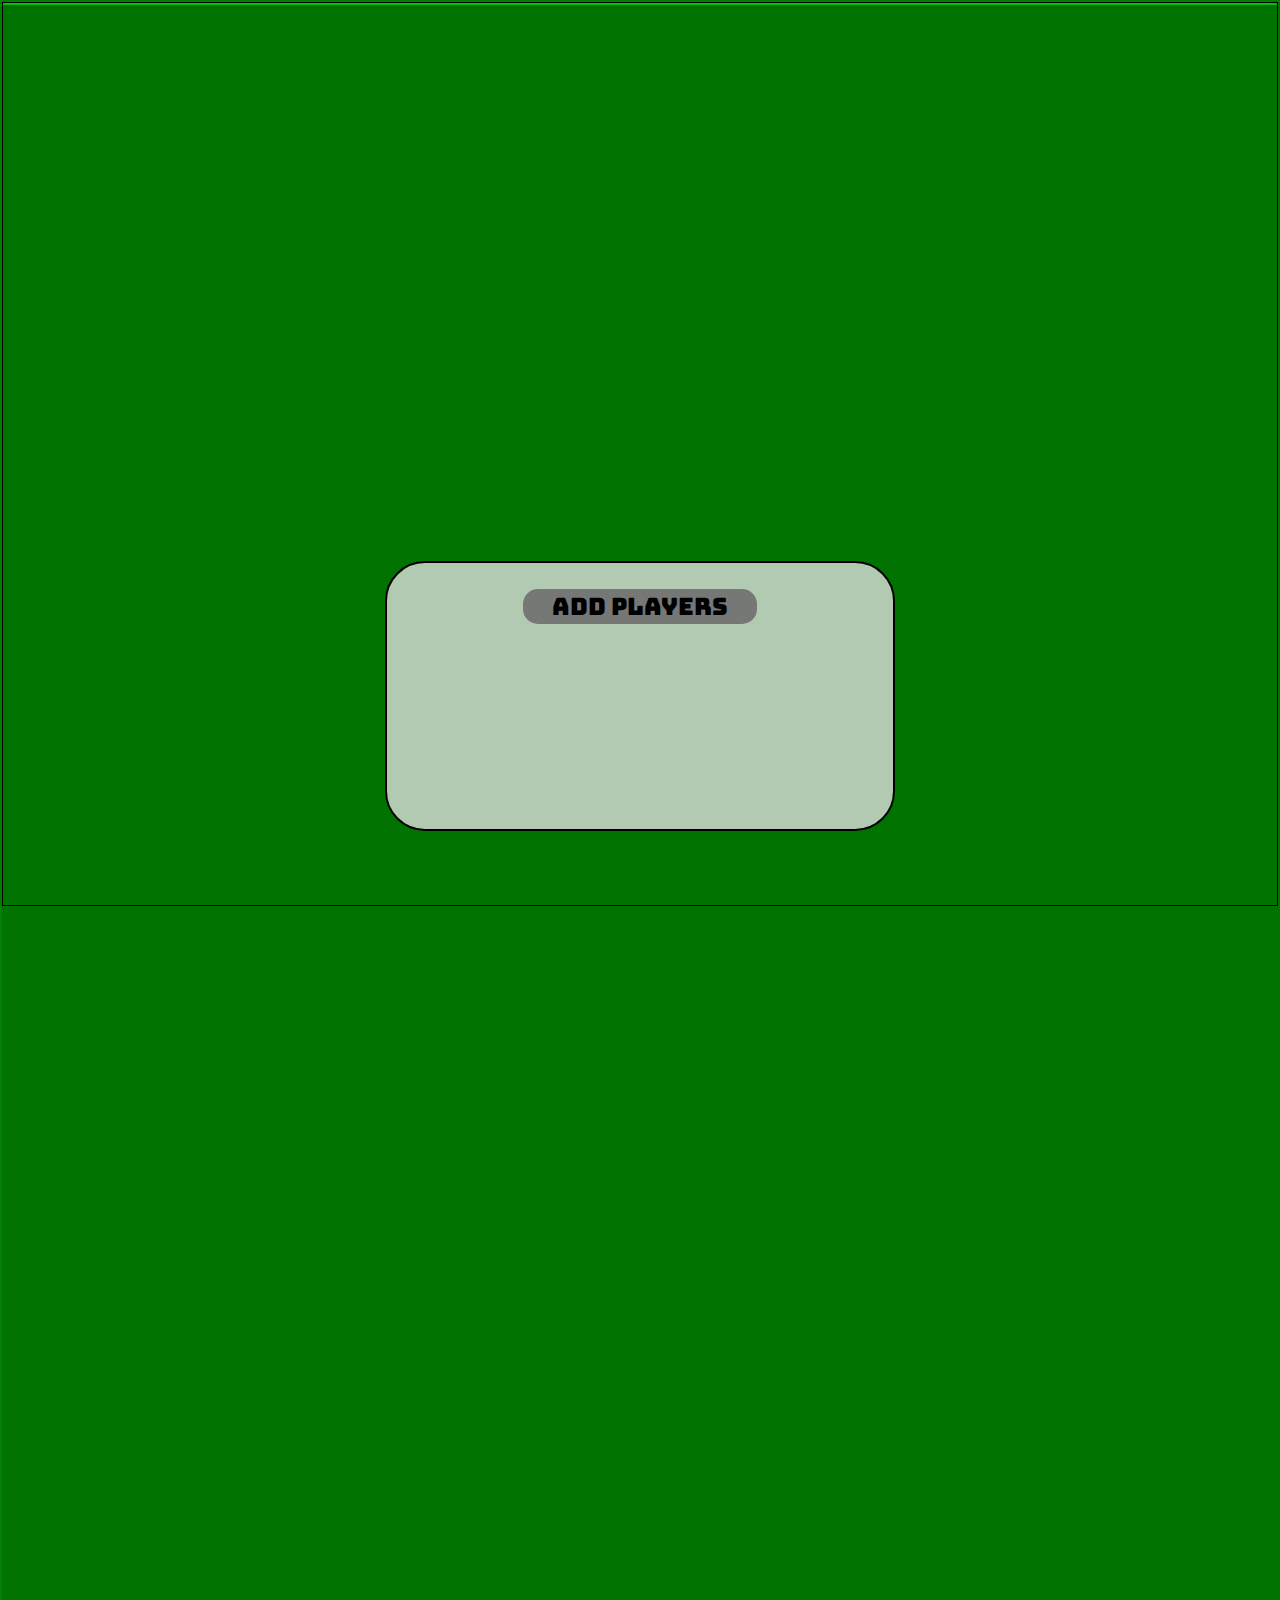
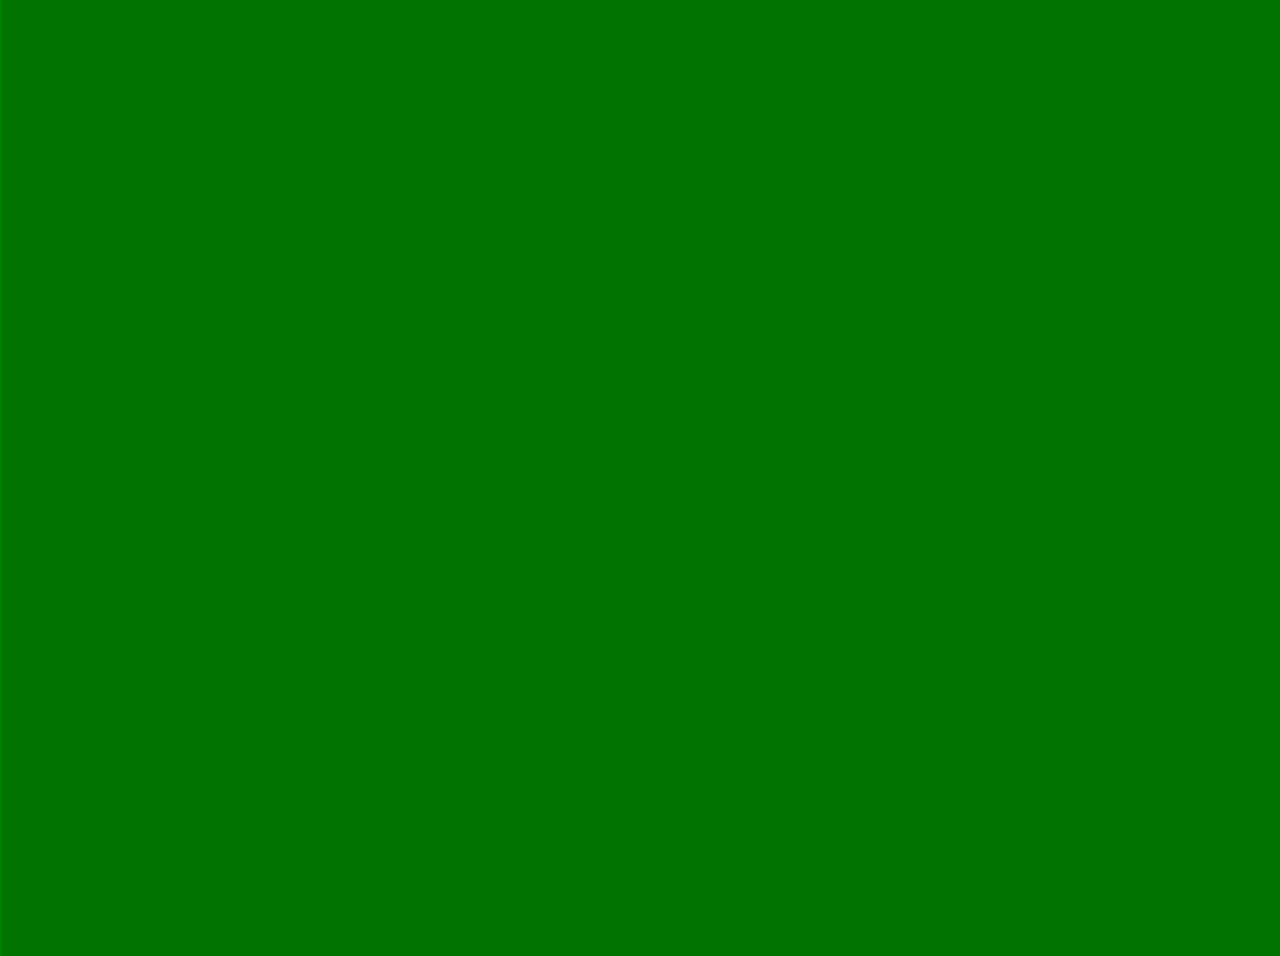
<file: index.html>
<!DOCTYPE html>
<html>
  <head>
    <meta charset="utf-8">
    <title>BlackJack</title>
    <meta name="viewport" content="width=device-width, initial-scale=1">
    <link href="https://fonts.googleapis.com/css?family=Bungee" rel="stylesheet">
    <link href="https://fonts.googleapis.com/css?family=Ramabhadra" rel="stylesheet">
    <link rel="stylesheet" href="main.css" media="screen" title="no title">
    <link rel="stylesheet" href="grid.css" media="screen" title="no title">
  </head>
  <body>
    <button class="modal-deal-button" type="button" name="button">Place Your Bets!</button>
    <div class="modal-start-page-bottom"></div>
    <div class="modal-start-page-top wrapper row indent-dt-6 dt-8 indent-tl-5 tl-10 indent-tp-4 tp-12 indent-ml-3 mp-14 indent-ml-3 mp-14">
      <div class="row indent-dt-3 dt-14 indent-tl-3 tl-14 indent-tp-3 tp-14 indent-ml-3 mp-14 indent-ml-3 mp-14">
        <button class="add-player indent-dt-3 dt-14 indent-tl-3 tl-14 indent-tp-3 tp-14 indent-ml-3 mp-14 indent-ml-3 mp-14" type="button" name="button">Add Players</button>
        <button class="start-button indent-dt-3 dt-14 indent-tl-3 tl-14 indent-tp-3 tp-14 indent-ml-3 mp-14 indent-ml-3 mp-14" type="button" name="button">Start</button>
      </div>
    </div>
    <div class="transform-wrapper">
      <div class="dealer-container"></div>
      <div class="player-container"></div>
    </div>
    <script src="https://ajax.googleapis.com/ajax/libs/jquery/3.1.1/jquery.min.js"></script>
    <script type="text/javascript" src="app.js"></script>
    <script type="text/javascript" src="player.js"></script>
    <script type="text/javascript" src="dealer.js"></script>
    <script type="text/javascript" src="hand.js"></script>
  </body>
</html>

<!-- Project Console: https://console.firebase.google.com/project/dowdq1project/overview
Hosting URL: https://dowdq1project.firebaseapp.com -->
</file>
<file: main.css>
* {
  border: 1px solid transparent;
}

body {
  background-color: green;
  padding: 0;
  margin: 0;
  font-family: 'Ramabhadra', sans-serif;
  color: white;
  z-index: 100;
  perspective: 1200px;
  background-image: url("http://entropymag.org/wp-content/uploads/2014/10/outer-space-wallpaper-pictures.jpg");
}

/***********modal start page***********/

.transform-wrapper {
  margin: 0 auto;
  padding-bottom: 100px;
  padding: 0;
  border: 1px solid black;
  background-color: transparent;
  box-sizing: border-box;
  width: 100%;
  transition: transform 2s, width 2s, height 4s;
}

.modal-start-page-top {
  position: fixed;
  top: 55vh;
  background-color: rgba(222, 222, 222, .8);
  width: 40%;
  height: 30vh;
  margin: 5%;
  border-radius: 40px;
  border: 2px solid black;
  box-sizing: border-box;
  z-index: 1000;
}

.modal-start-page-bottom {
  position: fixed;
  width: 100%;
  height: 1300px;
  padding: 100%;
  background-color: rgba(0,0,0,.1);
  z-index: 800;
}

.add-player, .start-button{
  font-size: 1.5rem;
  margin: 1.6rem auto;
  background-color: rgba(111, 111, 111, 0.9);
}

.start-button {
  display: none;
}

/*********** DEAL NEW HAND MODAL BUTTON  ***********/

.modal-deal-button {
  position: fixed;
  top: 40%;
  right: 25%;
  display: none;
  font-size: 2rem;
  width: 50%;
  height: 4rem;
  box-shadow: 2px 2px 2px black;
  background-color: grey;
  z-index: 1000;
}
/*********** Insurance  ***********/
.modal-insurance {
  position: absolute;
  top: 0;
  left: 0;
  display: none;
  width: 100%;
  height: 100%;
  background-color: rgba(444, 444, 444, .8);
  z-index: 2000;
  padding-top: 20%;
  box-sizing: border-box;
}

.get-insurance, .skip-insurance {
  width: 60%;
  height: 3rem;
  font-size: 1.5rem;
  display: block;
  margin: 1rem auto;
  font-family: 'Bungee', cursive;
  color: black;
}

.get-insurance:hover, .skip-insurance:hover {
  width: 66%;
  height: 3.3rem;
}

.insurance-bet {
  text-align: center;
  display: none;
}

h1 {
  color: black;
}

/*********** Play Hand After Deal ***********/

.modal-play-options {
  position: absolute;
  top: 90%;
  left: 0;
  display: none;
  width: 100%;
  height: 10%;
  justify-content: space-around;;
  background-color: transparent;;
  z-index: 2000;
  box-sizing: border-box;
}

.hit-button, .stay-button, .double-button, .split-button {
  padding: 7px;
  display: none;
  font-family: 'Bungee', cursive;
}

.hit-button:hover, .stay-button:hover, .double-button:hover, .split-button:hover{
  height: 2.4rem;
  color: rgb(88,88,88);
}

/*********** MAIN PAGE  ***********/

.player-container, .dealer-container {
  height: 100vh;
  display: flex;
  flex-direction: row-reverse;
  justify-content: center;
  border-radius: 10px;
  position: relative;
  box-sizing: border-box;
  background-color: green;
  z-index: 100;
  transition: height 1.3s
}

/*.player:hover {
  width: 70%;
}*/

.dealer-container {
  background-color: rgba(10, 230, 20, .8);
  height: 0;
}

.card-container {
  display: flex;
  width: 100%;
  transition: width 1s, rotateX .5s;
}

.card-container:hover {
  width: 150%;
  transform: translate3d(-10px, 0px, -50px) rotateX(0deg);
}

.plyr-crd-img {
  width: 25%;
  height: 25%;
}

.player {
  width: 40%;
  height: 100%;
  margin: 0 6px;
  margin-top: 3%;
  display: flex;
  flex-direction: column;
  justify-content: flex-start;
  /*border: 1px solid black;*/
  border-radius: 10px;
  padding: 4px;
  /*background-color: #74f442;*/
  background-color: transparent;
  box-sizing: border-box;
  position: relative;
  transition: width 1.5s;
  perspective: 1200px;
  transition: background-color 1s, width: 2s;
}

.card {
  margin-top: 6%;
  margin-bottom: 3%;
  max-width: 120px;
  box-sizing: border-box;
}

.dealer-card {
  margin-top: 6%;
  margin-bottom: 3%;
  max-width: 240px;
  box-sizing: border-box;
}

#h-card {
  width: 226px;
  height: 314px;
}

.holder {

}

.avatar, .av-img {
  width: 100%;
  height: 21vh;
  max-width: 250px;
  margin: auto;
  border-radius: 5%;
  z-index: -200;
  /*border-radius: 50%;*/
  transition: transform 2s, width 1s, border-radius 2s, margin 2s, height 2s;
}
.avatar {
  margin: 3% auto;
  margin-bottom: 5%;
  height: 22vh;
}

.greeting {
    width: 90%;
    margin: 0 auto;
    background-color: rgba(255, 255, 255, .8);
    color: red;
    border-radius: 17px;
    padding: 10px;
}

/*.avatar:hover {
  transform: rotateY(150deg);
  width: 120%;
}*/

button {
  border-radius: 15px;
  font-family: 'Bungee', cursive;
}

/*********** BETTING ***********/

.money-container {
  position: absolute;
  top: 52%;
  width: 100%;
  height: 65%;
  position: relative;
  font-size: 2rem;
  display: none; /*change with jQ*/
}

.money-container:hover {
  z-index: -100;
}

.chips, .bet {
  display: inline-block;
  width: 50%;
  margin-bottom: 7rem;
  color: gold;
}

.bet {
  text-align: right;
  /*animation: blink .6s infinite;*/
}

.increase-bet, .decrease-bet {
  height: 2.5rem;
  width: 2.5rem;
  font-size: 2rem;
  border-radius: 50%;
  z-index: 5000;
}

.increase-bet:hover, .decrease-bet:hover {
  height: 3.3rem;
  width: 3.3rem;
  color: rgb(88,88,88);
}

.decrease-bet {
  margin-right: calc(100% - 6rem);
}

.decrease-bet:hover {
  margin-right: calc(100% - 6.3rem);
}

.increase-bet:hover {
  margin-left: -.6rem;
}

/*********** insult ***********/

.insult {
  text-align: center;
  width: 120%;
  padding: 20px;
  color: red;
  display: none;
  border-radius: 12px;
  background-color: rgba(255, 255, 255, .8);
  box-sizing: border-box;
  margin: 0 auto;
  transform: translate3d(0px, 0px, 0px) rotateX(0deg);
  transition: transform 8s linear 3s, background-color 5s linear 3s;
  z-index: 1000;
}

/*/ ******************** KeyFrame Animations *********************/

@keyframes blink {
    0% { color: white; }
    25% { color: black; }
    75% { color: white; }
    100% { color: white; }
};
</file>
<file: grid.css>
* {
	box-sizing: border-box;
	-webkit-box-sizing: border-box;
	-moz-box-sizing: border-box;
}

*:before, *:after {
	box-sizing: border-box;
	-webkit-box-sizing: border-box;
	-moz-box-sizing: border-box;
}

body {
	margin: 0;
}

.wrapper {
	max-width: 1280px;
	width: 100%;
	margin-left: auto;
	margin-right: auto;
	padding-left: 5px;
	padding-right: 5px;
}

.row {
	margin-left: -5px;
	margin-right: -5px;
}

.nested {
	margin-bottom: 0 !important;
}

.wrapper:before,
.row:before {
	display: table;
	content: " ";
}

.wrapper:after,
.row:after {
	clear: both;
	display: table;
	content: " ";
}

.dt-1, .tl-1, .tp-1, .ml-1, .mp-1,
.dt-2, .tl-2, .tp-2, .ml-2, .mp-2,
.dt-3, .tl-3, .tp-3, .ml-3, .mp-3,
.dt-4, .tl-4, .tp-4, .ml-4, .mp-4,
.dt-5, .tl-5, .tp-5, .ml-5, .mp-5,
.dt-6, .tl-6, .tp-6, .ml-6, .mp-6,
.dt-7, .tl-7, .tp-7, .ml-7, .mp-7,
.dt-8, .tl-8, .tp-8, .ml-8, .mp-8,
.dt-9, .tl-9, .tp-9, .ml-9, .mp-9,
.dt-10, .tl-10, .tp-10, .ml-10, .mp-10,
.dt-11, .tl-11, .tp-11, .ml-11, .mp-11,
.dt-12, .tl-12, .tp-12, .ml-12, .mp-12,
.dt-13, .tl-13, .tp-13, .ml-13, .mp-13,
.dt-14, .tl-14, .tp-14, .ml-14, .mp-14,
.dt-15, .tl-15, .tp-15, .ml-15, .mp-15,
.dt-16, .tl-16, .tp-16, .ml-16, .mp-16,
.dt-17, .tl-17, .tp-17, .ml-17, .mp-17,
.dt-18, .tl-18, .tp-18, .ml-18, .mp-18,
.dt-19, .tl-19, .tp-19, .ml-19, .mp-19,
.dt-20, .tl-20, .tp-20, .ml-20, .mp-20 {
	float: left;
	padding-left: 5px;
	padding-right: 5px;
	min-height: 1px;
	margin-bottom: 5px;
}

.mp-1 {
	width: 5%;
}

.mp-2 {
	width: 10%;
}

.mp-3 {
	width: 15%;
}

.mp-4 {
	width: 20%;
}

.mp-5 {
	width: 25%;
}

.mp-6 {
	width: 30%;
}

.mp-7 {
	width: 35%;
}

.mp-8 {
	width: 40%;
}

.mp-9 {
	width: 45%;
}

.mp-10 {
	width: 50%;
}

.mp-11 {
	width: 55%;
}

.mp-12 {
	width: 60%;
}

.mp-13 {
	width: 65%;
}

.mp-14 {
	width: 70%;
}

.mp-15 {
	width: 75%;
}

.mp-16 {
	width: 80%;
}

.mp-17 {
	width: 85%;
}

.mp-18 {
	width: 90%;
}

.mp-19 {
	width: 95%;
}

.mp-20 {
	width: 100%;
}

.ml-1 {
	width: 5%;
}

.ml-2 {
	width: 10%;
}

.ml-3 {
	width: 15%;
}

.ml-4 {
	width: 20%;
}

.ml-5 {
	width: 25%;
}

.ml-6 {
	width: 30%;
}

.ml-7 {
	width: 35%;
}

.ml-8 {
	width: 40%;
}

.ml-9 {
	width: 45%;
}

.ml-10 {
	width: 50%;
}

.ml-11 {
	width: 55%;
}

.ml-12 {
	width: 60%;
}

.ml-13 {
	width: 65%;
}

.ml-14 {
	width: 70%;
}

.ml-15 {
	width: 75%;
}

.ml-16 {
	width: 80%;
}

.ml-17 {
	width: 85%;
}

.ml-18 {
	width: 90%;
}

.ml-19 {
	width: 95%;
}

.ml-20 {
	width: 100%;
}

.tp-1 {
	width: 5%;
}

.tp-2 {
	width: 10%;
}

.tp-3 {
	width: 15%;
}

.tp-4 {
	width: 20%;
}

.tp-5 {
	width: 25%;
}

.tp-6 {
	width: 30%;
}

.tp-7 {
	width: 35%;
}

.tp-8 {
	width: 40%;
}

.tp-9 {
	width: 45%;
}

.tp-10 {
	width: 50%;
}

.tp-11 {
	width: 55%;
}

.tp-12 {
	width: 60%;
}

.tp-13 {
	width: 65%;
}

.tp-14 {
	width: 70%;
}

.tp-15 {
	width: 75%;
}

.tp-16 {
	width: 80%;
}

.tp-17 {
	width: 85%;
}

.tp-18 {
	width: 90%;
}

.tp-19 {
	width: 95%;
}

.tp-20 {
	width: 100%;
}

.tl-1 {
	width: 5%;
}

.tl-2 {
	width: 10%;
}

.tl-3 {
	width: 15%;
}

.tl-4 {
	width: 20%;
}

.tl-5 {
	width: 25%;
}

.tl-6 {
	width: 30%;
}

.tl-7 {
	width: 35%;
}

.tl-8 {
	width: 40%;
}

.tl-9 {
	width: 45%;
}

.tl-10 {
	width: 50%;
}

.tl-11 {
	width: 55%;
}

.tl-12 {
	width: 60%;
}

.tl-13 {
	width: 65%;
}

.tl-14 {
	width: 70%;
}

.tl-15 {
	width: 75%;
}

.tl-16 {
	width: 80%;
}

.tl-17 {
	width: 85%;
}

.tl-18 {
	width: 90%;
}

.tl-19 {
	width: 95%;
}

.tl-20 {
	width: 100%;
}

.dt-1 {
	width: 5%;
}

.dt-2 {
	width: 10%;
}

.dt-3 {
	width: 15%;
}

.dt-4 {
	width: 20%;
}

.dt-5 {
	width: 25%;
}

.dt-6 {
	width: 30%;
}

.dt-7 {
	width: 35%;
}

.dt-8 {
	width: 40%;
}

.dt-9 {
	width: 45%;
}

.dt-10 {
	width: 50%;
}

.dt-11 {
	width: 55%;
}

.dt-12 {
	width: 60%;
}

.dt-13 {
	width: 65%;
}

.dt-14 {
	width: 70%;
}

.dt-15 {
	width: 75%;
}

.dt-16 {
	width: 80%;
}

.dt-17 {
	width: 85%;
}

.dt-18 {
	width: 90%;
}

.dt-19 {
	width: 95%;
}

.dt-20 {
	width: 100%;
}

.indent-dt-1 {
	margin-left: 5%;
}

.indent-dt-2 {
	margin-left: 10%;
}

.indent-dt-3 {
	margin-left: 15%;
}

.indent-dt-4 {
	margin-left: 20%;
}

.indent-dt-5 {
	margin-left: 25%;
}

.indent-dt-6 {
	margin-left: 30%;
}

.indent-dt-7 {
	margin-left: 35%;
}

.indent-dt-8 {
	margin-left: 40%;
}

.indent-dt-9 {
	margin-left: 45%;
}

.indent-dt-10 {
	margin-left: 50%;
}

.indent-dt-11 {
	margin-left: 55%;
}

.indent-dt-12 {
	margin-left: 60%;
}

.indent-dt-13 {
	margin-left: 65%;
}

.indent-dt-14 {
	margin-left: 70%;
}

.indent-dt-15 {
	margin-left: 75%;
}

.indent-dt-16 {
	margin-left: 80%;
}

.indent-dt-17 {
	margin-left: 85%;
}

.indent-dt-18 {
	margin-left: 90%;
}

.indent-dt-19 {
	margin-left: 95%;
}

.indent-dt-20 {
	margin-left: 100%;
}

@media (max-width: 1279px) {
	.wrapper {
		max-width: 1170px;
	}
}

@media (max-width : 1169px) {
	.wrapper {
		max-width: 1024px;
	}

	.dt-1,
	.dt-2,
	.dt-3,
	.dt-4,
	.dt-5,
	.dt-6,
	.dt-7,
	.dt-8,
	.dt-9,
	.dt-10,
	.dt-11,
	.dt-12,
	.dt-13,
	.dt-14,
	.dt-15,
	.dt-16,
	.dt-17,
	.dt-18,
	.dt-19,
	.dt-20 {
		width: 100%;
	}

	.mp-1 {
		width: 5%;
	}

	.mp-2 {
		width: 10%;
	}

	.mp-3 {
		width: 15%;
	}

	.mp-4 {
		width: 20%;
	}

	.mp-5 {
		width: 25%;
	}

	.mp-6 {
		width: 30%;
	}

	.mp-7 {
		width: 35%;
	}

	.mp-8 {
		width: 40%;
	}

	.mp-9 {
		width: 45%;
	}

	.mp-10 {
		width: 50%;
	}

	.mp-11 {
		width: 55%;
	}

	.mp-12 {
		width: 60%;
	}

	.mp-13 {
		width: 65%;
	}

	.mp-14 {
		width: 70%;
	}

	.mp-15 {
		width: 75%;
	}

	.mp-16 {
		width: 80%;
	}

	.mp-17 {
		width: 85%;
	}

	.mp-18 {
		width: 90%;
	}

	.mp-19 {
		width: 95%;
	}

	.mp-20 {
		width: 100%;
	}

	.ml-1 {
		width: 5%;
	}

	.ml-2 {
		width: 10%;
	}

	.ml-3 {
		width: 15%;
	}

	.ml-4 {
		width: 20%;
	}

	.ml-5 {
		width: 25%;
	}

	.ml-6 {
		width: 30%;
	}

	.ml-7 {
		width: 35%;
	}

	.ml-8 {
		width: 40%;
	}

	.ml-9 {
		width: 45%;
	}

	.ml-10 {
		width: 50%;
	}

	.ml-11 {
		width: 55%;
	}

	.ml-12 {
		width: 60%;
	}

	.ml-13 {
		width: 65%;
	}

	.ml-14 {
		width: 70%;
	}

	.ml-15 {
		width: 75%;
	}

	.ml-16 {
		width: 80%;
	}

	.ml-17 {
		width: 85%;
	}

	.ml-18 {
		width: 90%;
	}

	.ml-19 {
		width: 95%;
	}

	.ml-20 {
		width: 100%;
	}

	.tp-1 {
		width: 5%;
	}

	.tp-2 {
		width: 10%;
	}

	.tp-3 {
		width: 15%;
	}

	.tp-4 {
		width: 20%;
	}

	.tp-5 {
		width: 25%;
	}

	.tp-6 {
		width: 30%;
	}

	.tp-7 {
		width: 35%;
	}

	.tp-8 {
		width: 40%;
	}

	.tp-9 {
		width: 45%;
	}

	.tp-10 {
		width: 50%;
	}

	.tp-11 {
		width: 55%;
	}

	.tp-12 {
		width: 60%;
	}

	.tp-13 {
		width: 65%;
	}

	.tp-14 {
		width: 70%;
	}

	.tp-15 {
		width: 75%;
	}

	.tp-16 {
		width: 80%;
	}

	.tp-17 {
		width: 85%;
	}

	.tp-18 {
		width: 90%;
	}

	.tp-19 {
		width: 95%;
	}

	.tp-20 {
		width: 100%;
	}

	.tl-1 {
		width: 5%;
	}

	.tl-2 {
		width: 10%;
	}

	.tl-3 {
		width: 15%;
	}

	.tl-4 {
		width: 20%;
	}

	.tl-5 {
		width: 25%;
	}

	.tl-6 {
		width: 30%;
	}

	.tl-7 {
		width: 35%;
	}

	.tl-8 {
		width: 40%;
	}

	.tl-9 {
		width: 45%;
	}

	.tl-10 {
		width: 50%;
	}

	.tl-11 {
		width: 55%;
	}

	.tl-12 {
		width: 60%;
	}

	.tl-13 {
		width: 65%;
	}

	.tl-14 {
		width: 70%;
	}

	.tl-15 {
		width: 75%;
	}

	.tl-16 {
		width: 80%;
	}

	.tl-17 {
		width: 85%;
	}

	.tl-18 {
		width: 90%;
	}

	.tl-19 {
		width: 95%;
	}

	.tl-20 {
		width: 100%;
	}

	.indent-dt-1,
	.indent-dt-2,
	.indent-dt-3,
	.indent-dt-4,
	.indent-dt-5,
	.indent-dt-6,
	.indent-dt-7,
	.indent-dt-8,
	.indent-dt-9,
	.indent-dt-10,
	.indent-dt-11,
	.indent-dt-12,
	.indent-dt-13,
	.indent-dt-14,
	.indent-dt-15,
	.indent-dt-16,
	.indent-dt-17,
	.indent-dt-18,
	.indent-dt-19,
	.indent-dt-20 {
		margin-left: 100%;
	}

	.indent-tl-1 {
		margin-left: 5%;
	}

	.indent-tl-2 {
		margin-left: 10%;
	}

	.indent-tl-3 {
		margin-left: 15%;
	}

	.indent-tl-4 {
		margin-left: 20%;
	}

	.indent-tl-5 {
		margin-left: 25%;
	}

	.indent-tl-6 {
		margin-left: 30%;
	}

	.indent-tl-7 {
		margin-left: 35%;
	}

	.indent-tl-8 {
		margin-left: 40%;
	}

	.indent-tl-9 {
		margin-left: 45%;
	}

	.indent-tl-10 {
		margin-left: 50%;
	}

	.indent-tl-11 {
		margin-left: 55%;
	}

	.indent-tl-12 {
		margin-left: 60%;
	}

	.indent-tl-13 {
		margin-left: 65%;
	}

	.indent-tl-14 {
		margin-left: 70%;
	}

	.indent-tl-15 {
		margin-left: 75%;
	}

	.indent-tl-16 {
		margin-left: 80%;
	}

	.indent-tl-17 {
		margin-left: 85%;
	}

	.indent-tl-18 {
		margin-left: 90%;
	}

	.indent-tl-19 {
		margin-left: 95%;
	}

	.indent-tl-20 {
		margin-left: 100%;
	}
}

@media (max-width: 1023px) {
	.tl-1,
	.tl-2,
	.tl-3,
	.tl-4,
	.tl-5,
	.tl-6,
	.tl-7,
	.tl-8,
	.tl-9,
	.tl-10,
	.tl-11,
	.tl-12,
	.tl-13,
	.tl-14,
	.tl-15,
	.tl-16,
	.tl-17,
	.tl-18,
	.tl-19,
	.tl-20 {
		width: 100%;
	}

	.mp-1 {
		width: 5%;
	}

	.mp-2 {
		width: 10%;
	}

	.mp-3 {
		width: 15%;
	}

	.mp-4 {
		width: 20%;
	}

	.mp-5 {
		width: 25%;
	}

	.mp-6 {
		width: 30%;
	}

	.mp-7 {
		width: 35%;
	}

	.mp-8 {
		width: 40%;
	}

	.mp-9 {
		width: 45%;
	}

	.mp-10 {
		width: 50%;
	}

	.mp-11 {
		width: 55%;
	}

	.mp-12 {
		width: 60%;
	}

	.mp-13 {
		width: 65%;
	}

	.mp-14 {
		width: 70%;
	}

	.mp-15 {
		width: 75%;
	}

	.mp-16 {
		width: 80%;
	}

	.mp-17 {
		width: 85%;
	}

	.mp-18 {
		width: 90%;
	}

	.mp-19 {
		width: 95%;
	}

	.mp-20 {
		width: 100%;
	}

	.ml-1 {
		width: 5%;
	}

	.ml-2 {
		width: 10%;
	}

	.ml-3 {
		width: 15%;
	}

	.ml-4 {
		width: 20%;
	}

	.ml-5 {
		width: 25%;
	}

	.ml-6 {
		width: 30%;
	}

	.ml-7 {
		width: 35%;
	}

	.ml-8 {
		width: 40%;
	}

	.ml-9 {
		width: 45%;
	}

	.ml-10 {
		width: 50%;
	}

	.ml-11 {
		width: 55%;
	}

	.ml-12 {
		width: 60%;
	}

	.ml-13 {
		width: 65%;
	}

	.ml-14 {
		width: 70%;
	}

	.ml-15 {
		width: 75%;
	}

	.ml-16 {
		width: 80%;
	}

	.ml-17 {
		width: 85%;
	}

	.ml-18 {
		width: 90%;
	}

	.ml-19 {
		width: 95%;
	}

	.ml-20 {
		width: 100%;
	}

	.tp-1 {
		width: 5%;
	}

	.tp-2 {
		width: 10%;
	}

	.tp-3 {
		width: 15%;
	}

	.tp-4 {
		width: 20%;
	}

	.tp-5 {
		width: 25%;
	}

	.tp-6 {
		width: 30%;
	}

	.tp-7 {
		width: 35%;
	}

	.tp-8 {
		width: 40%;
	}

	.tp-9 {
		width: 45%;
	}

	.tp-10 {
		width: 50%;
	}

	.tp-11 {
		width: 55%;
	}

	.tp-12 {
		width: 60%;
	}

	.tp-13 {
		width: 65%;
	}

	.tp-14 {
		width: 70%;
	}

	.tp-15 {
		width: 75%;
	}

	.tp-16 {
		width: 80%;
	}

	.tp-17 {
		width: 85%;
	}

	.tp-18 {
		width: 90%;
	}

	.tp-19 {
		width: 95%;
	}

	.tp-20 {
		width: 100%;
	}

	.indent-tl-1,
	.indent-tl-2,
	.indent-tl-3,
	.indent-tl-4,
	.indent-tl-5,
	.indent-tl-6,
	.indent-tl-7,
	.indent-tl-8,
	.indent-tl-9,
	.indent-tl-10,
	.indent-tl-11,
	.indent-tl-12,
	.indent-tl-13,
	.indent-tl-14,
	.indent-tl-15,
	.indent-tl-16,
	.indent-tl-17,
	.indent-tl-18,
	.indent-tl-19,
	.indent-tl-20 {
		margin-left: 100%;
	}

	.indent-tp-1 {
		margin-left: 5%;
	}

	.indent-tp-2 {
		margin-left: 10%;
	}

	.indent-tp-3 {
		margin-left: 15%;
	}

	.indent-tp-4 {
		margin-left: 20%;
	}

	.indent-tp-5 {
		margin-left: 25%;
	}

	.indent-tp-6 {
		margin-left: 30%;
	}

	.indent-tp-7 {
		margin-left: 35%;
	}

	.indent-tp-8 {
		margin-left: 40%;
	}

	.indent-tp-9 {
		margin-left: 45%;
	}

	.indent-tp-10 {
		margin-left: 50%;
	}

	.indent-tp-11 {
		margin-left: 55%;
	}

	.indent-tp-12 {
		margin-left: 60%;
	}

	.indent-tp-13 {
		margin-left: 65%;
	}

	.indent-tp-14 {
		margin-left: 70%;
	}

	.indent-tp-15 {
		margin-left: 75%;
	}

	.indent-tp-16 {
		margin-left: 80%;
	}

	.indent-tp-17 {
		margin-left: 85%;
	}

	.indent-tp-18 {
		margin-left: 90%;
	}

	.indent-tp-19 {
		margin-left: 95%;
	}

	.indent-tp-20 {
		margin-left: 100%;
	}
}

@media (max-width: 767px) {
	.tp-1,
	.tp-2,
	.tp-3,
	.tp-4,
	.tp-5,
	.tp-6,
	.tp-7,
	.tp-8,
	.tp-9,
	.tp-10,
	.tp-11,
	.tp-12,
	.tp-13,
	.tp-14,
	.tp-15,
	.tp-16,
	.tp-17,
	.tp-18,
	.tp-19,
	.tp-20 {
		width: 100%;
	}

	.mp-1 {
		width: 5%;
	}

	.mp-2 {
		width: 10%;
	}

	.mp-3 {
		width: 15%;
	}

	.mp-4 {
		width: 20%;
	}

	.mp-5 {
		width: 25%;
	}

	.mp-6 {
		width: 30%;
	}

	.mp-7 {
		width: 35%;
	}

	.mp-8 {
		width: 40%;
	}

	.mp-9 {
		width: 45%;
	}

	.mp-10 {
		width: 50%;
	}

	.mp-11 {
		width: 55%;
	}

	.mp-12 {
		width: 60%;
	}

	.mp-13 {
		width: 65%;
	}

	.mp-14 {
		width: 70%;
	}

	.mp-15 {
		width: 75%;
	}

	.mp-16 {
		width: 80%;
	}

	.mp-17 {
		width: 85%;
	}

	.mp-18 {
		width: 90%;
	}

	.mp-19 {
		width: 95%;
	}

	.mp-20 {
		width: 100%;
	}

	.ml-1 {
		width: 5%;
	}

	.ml-2 {
		width: 10%;
	}

	.ml-3 {
		width: 15%;
	}

	.ml-4 {
		width: 20%;
	}

	.ml-5 {
		width: 25%;
	}

	.ml-6 {
		width: 30%;
	}

	.ml-7 {
		width: 35%;
	}

	.ml-8 {
		width: 40%;
	}

	.ml-9 {
		width: 45%;
	}

	.ml-10 {
		width: 50%;
	}

	.ml-11 {
		width: 55%;
	}

	.ml-12 {
		width: 60%;
	}

	.ml-13 {
		width: 65%;
	}

	.ml-14 {
		width: 70%;
	}

	.ml-15 {
		width: 75%;
	}

	.ml-16 {
		width: 80%;
	}

	.ml-17 {
		width: 85%;
	}

	.ml-18 {
		width: 90%;
	}

	.ml-19 {
		width: 95%;
	}

	.ml-20 {
		width: 100%;
	}

	.indent-tp-1,
	.indent-tp-2,
	.indent-tp-3,
	.indent-tp-4,
	.indent-tp-5,
	.indent-tp-6,
	.indent-tp-7,
	.indent-tp-8,
	.indent-tp-9,
	.indent-tp-10,
	.indent-tp-11,
	.indent-tp-12,
	.indent-tp-13,
	.indent-tp-14,
	.indent-tp-15,
	.indent-tp-16,
	.indent-tp-17,
	.indent-tp-18,
	.indent-tp-19,
	.indent-tp-20 {
		margin-left: 100%;
	}

	.indent-ml-1 {
		margin-left: 5%;
	}

	.indent-ml-2 {
		margin-left: 10%;
	}

	.indent-ml-3 {
		margin-left: 15%;
	}

	.indent-ml-4 {
		margin-left: 20%;
	}

	.indent-ml-5 {
		margin-left: 25%;
	}

	.indent-ml-6 {
		margin-left: 30%;
	}

	.indent-ml-7 {
		margin-left: 35%;
	}

	.indent-ml-8 {
		margin-left: 40%;
	}

	.indent-ml-9 {
		margin-left: 45%;
	}

	.indent-ml-10 {
		margin-left: 50%;
	}

	.indent-ml-11 {
		margin-left: 55%;
	}

	.indent-ml-12 {
		margin-left: 60%;
	}

	.indent-ml-13 {
		margin-left: 65%;
	}

	.indent-ml-14 {
		margin-left: 70%;
	}

	.indent-ml-15 {
		margin-left: 75%;
	}

	.indent-ml-16 {
		margin-left: 80%;
	}

	.indent-ml-17 {
		margin-left: 85%;
	}

	.indent-ml-18 {
		margin-left: 90%;
	}

	.indent-ml-19 {
		margin-left: 95%;
	}

	.indent-ml-20 {
		margin-left: 100%;
	}
}

@media (max-width: 567px) {
	.ml-1,
	.ml-2,
	.ml-3,
	.ml-4,
	.ml-5,
	.ml-6,
	.ml-7,
	.ml-8,
	.ml-9,
	.ml-10,
	.ml-11,
	.ml-12,
	.ml-13,
	.ml-14,
	.ml-15,
	.ml-16,
	.ml-17,
	.ml-18,
	.ml-19,
	.ml-20 {
		width: 100%;
	}

	.mp-1 {
		width: 5%;
	}

	.mp-2 {
		width: 10%;
	}

	.mp-3 {
		width: 15%;
	}

	.mp-4 {
		width: 20%;
	}

	.mp-5 {
		width: 25%;
	}

	.mp-6 {
		width: 30%;
	}

	.mp-7 {
		width: 35%;
	}

	.mp-8 {
		width: 40%;
	}

	.mp-9 {
		width: 45%;
	}

	.mp-10 {
		width: 50%;
	}

	.mp-11 {
		width: 55%;
	}

	.mp-12 {
		width: 60%;
	}

	.mp-13 {
		width: 65%;
	}

	.mp-14 {
		width: 70%;
	}

	.mp-15 {
		width: 75%;
	}

	.mp-16 {
		width: 80%;
	}

	.mp-17 {
		width: 85%;
	}

	.mp-18 {
		width: 90%;
	}

	.mp-19 {
		width: 95%;
	}

	.mp-20 {
		width: 100%;
	}

	.indent-ml-1,
	.indent-ml-2,
	.indent-ml-3,
	.indent-ml-4,
	.indent-ml-5,
	.indent-ml-6,
	.indent-ml-7,
	.indent-ml-8,
	.indent-ml-9,
	.indent-ml-10,
	.indent-ml-11,
	.indent-ml-12,
	.indent-ml-13,
	.indent-ml-14,
	.indent-ml-15,
	.indent-ml-16,
	.indent-ml-17,
	.indent-ml-18,
	.indent-ml-19,
	.indent-ml-20 {
		margin-left: 100%;
	}

	.indent-mp-1 {
		margin-left: 5%;
	}

	.indent-mp-2 {
		margin-left: 10%;
	}

	.indent-mp-3 {
		margin-left: 15%;
	}

	.indent-mp-4 {
		margin-left: 20%;
	}

	.indent-mp-5 {
		margin-left: 25%;
	}

	.indent-mp-6 {
		margin-left: 30%;
	}

	.indent-mp-7 {
		margin-left: 35%;
	}

	.indent-mp-8 {
		margin-left: 40%;
	}

	.indent-mp-9 {
		margin-left: 45%;
	}

	.indent-mp-10 {
		margin-left: 50%;
	}

	.indent-mp-11 {
		margin-left: 55%;
	}

	.indent-mp-12 {
		margin-left: 60%;
	}

	.indent-mp-13 {
		margin-left: 65%;
	}

	.indent-mp-14 {
		margin-left: 70%;
	}

	.indent-mp-15 {
		margin-left: 75%;
	}

	.indent-mp-16 {
		margin-left: 80%;
	}

	.indent-mp-17 {
		margin-left: 85%;
	}

	.indent-mp-18 {
		margin-left: 90%;
	}

	.indent-mp-19 {
		margin-left: 95%;
	}

	.indent-mp-20 {
		margin-left: 100%;
	}
}

// Hide columns
@media (max-width: 567px) {
	.mp-hide {
		display: none !important;
	}

	.ml-hide {
		display: none !important;
	}

	.tp-hide {
		display: none !important;
	}

	.tl-hide {
		display: none !important;
	}

	.dt-hide {
		display: none !important;
	}
}

@media (min-width: 568px) and (max-width: 767px) {
	.ml-hide {
		display: none !important;
	}

	.tp-hide {
		display: none !important;
	}

	.tl-hide {
		display: none !important;
	}

	.dt-hide {
		display: none !important;
	}
}

@media (min-width: 768) and (max-width: 1023px) {
	.tp-hide {
		display: none !important;
	}

	.tl-hide {
		display: none !important;
	}

	.dt-hide {
		display: none !important;
	}
}

@media (max-width: 1024px) {
	.tl-hide {
		display: none !important;
	}

	.dt-hide {
		display: none !important;
	}
}

@media (min-width: 1025px) {
	.dt-hide {
		display: none !important;
	}
}
</file>
